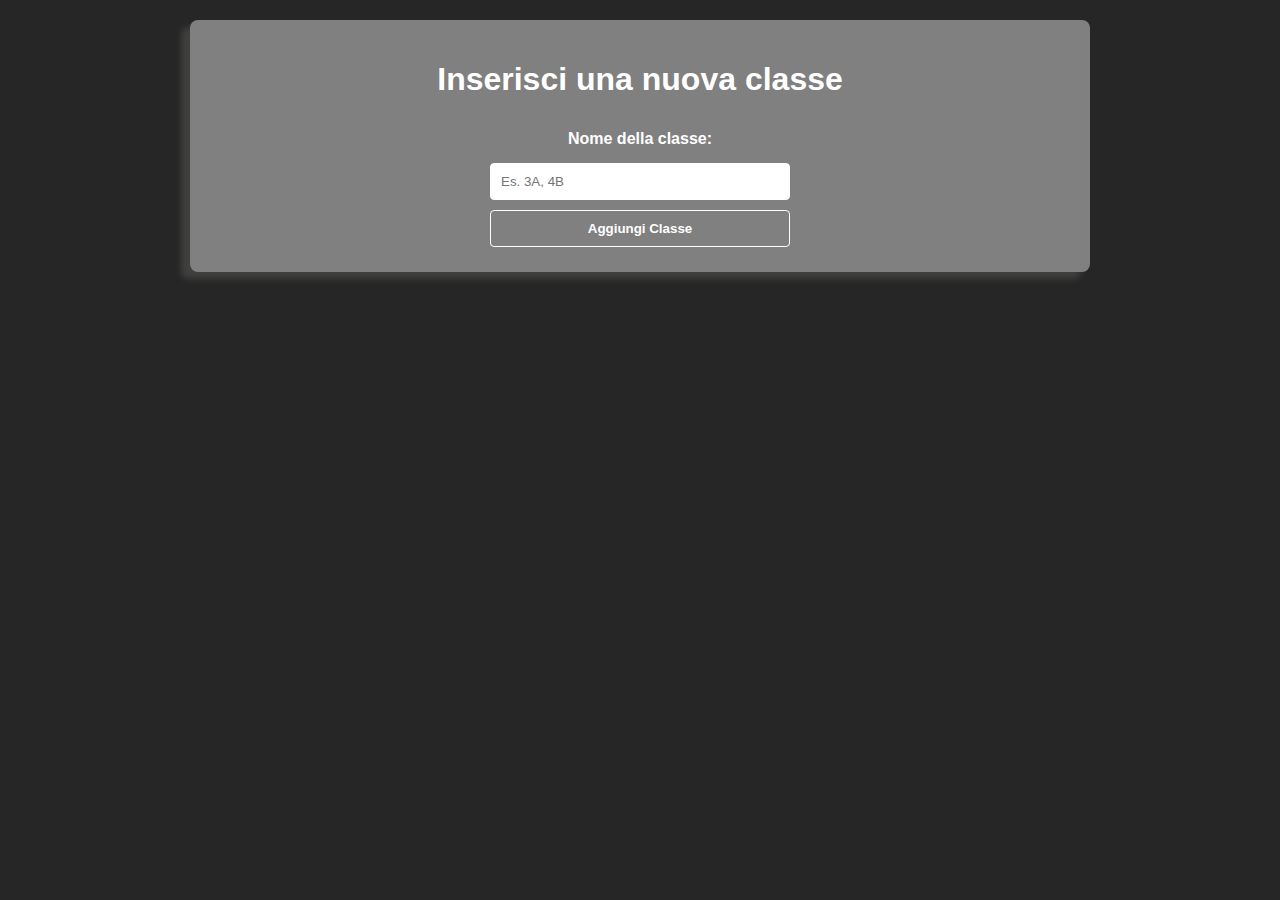
<file: progetto/index.html>
<!DOCTYPE html>
<html lang="en">
<head>
    <meta charset="UTF-8">
    <meta name="viewport" content="width=device-width, initial-scale=1.0">
    <title>Inserisci Classe</title>
    <link rel="stylesheet" href="style.css">
</head>
<body>
    <div class="container">
        <h1>Inserisci una nuova classe</h1>
        <form action="/add_class" method="post">
            <label for="className">Nome della classe:</label>
            <input type="text" id="className" name="class_name" placeholder="Es. 3A, 4B" required>
            
            <button type="submit">Aggiungi Classe</button>
        </form>
    </div>
</body>
</html>
</file>
<file: progetto/style.css>
body {
    font-family: Arial, sans-serif;
    background-color:#262626;
    margin: 0;
    padding: 20px;
}

* {
    box-sizing: border-box;
}

.container {
    max-width: 900px;
    margin: auto;
    background-color: grey;
    padding: 20px;
    border-radius: 8px;
    box-shadow: -9px 7px 6px#40403F;
}

h1 {
    text-align: center;
    color: white;
    font-weight: bold;
    font-family: sans-serif;
}
h2 {
    text-align: center;
    color: white;
    font-weight: bold;
    font-family: sans-serif;
}

form {
    display: flex;
    flex-direction: column;
    align-items: center;
}

label {
    margin: 10px 0;
    color: white;
    font-weight: bold;
    font-family: sans-serif
}

input[type="text"],
input[type="date"],
button {
    padding: 10px;
    margin: 5px 0;
    border: 1px solid white;
    border-radius: 4px;
    width: 100%;
    max-width: 300px;
    background-color: white;
    color: black;
}

button {
    cursor: pointer;
    background-color: grey;
    color: white;
    font-weight: bold;
    font-family: sans-serif;
}

button:hover {
    background-color: white;
    color: black;
}

table {
    width: 100%;
    border-collapse: collapse;
    margin-top: 20px;
}
th, td {
    padding: 10px;
    text-align: center;
    border: 1px solid white;
    color: white;
}
th {
    background-color: grey;
    font-weight: bold;
    font-family: sans-serif;
}
tr:hover {
    background-color: white;
    color: black;
}
</file>
